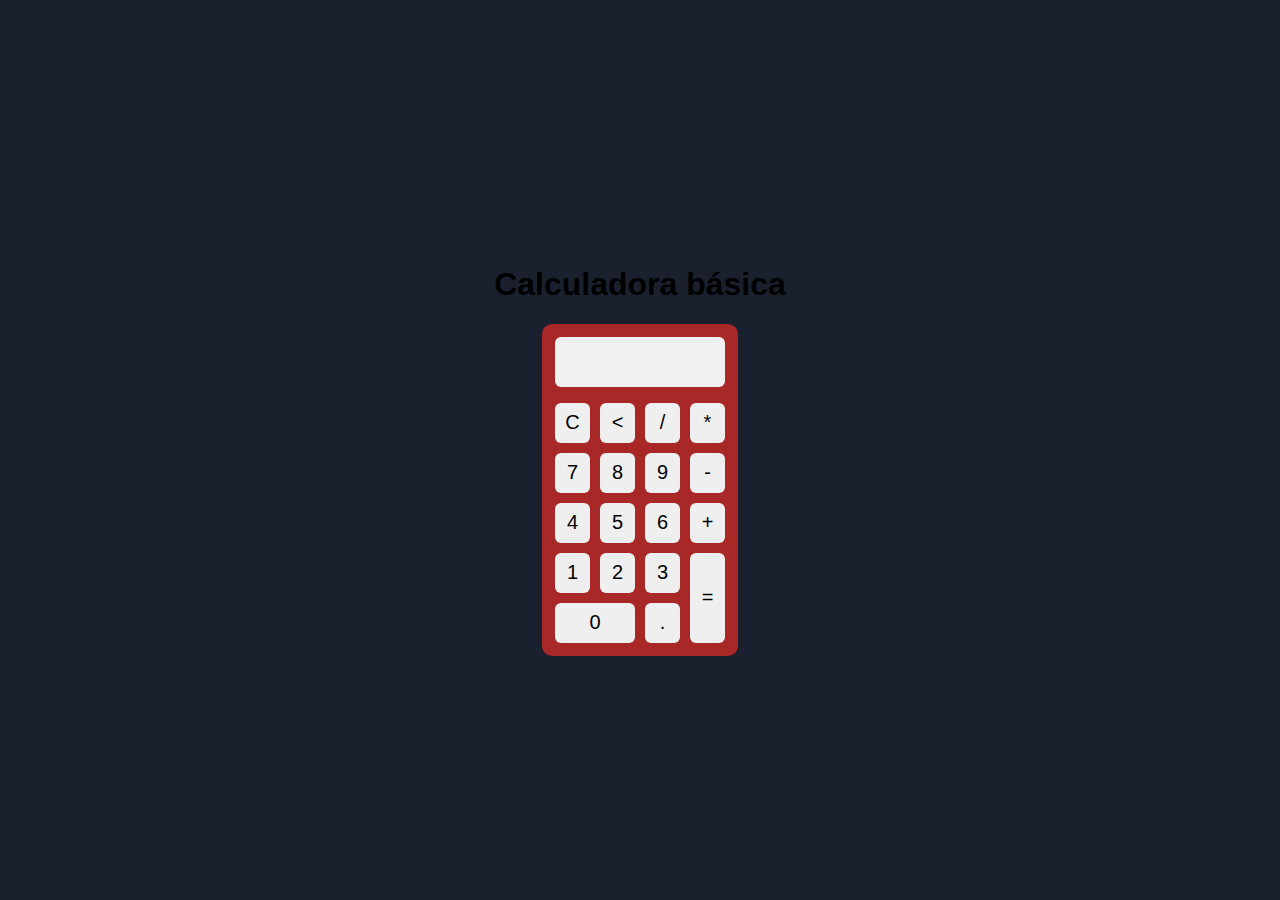
<file: index.html>
<!DOCTYPE html>
<html lang="pt-br">
<head>
    <meta charset="UTF-8">
    <meta name="viewport" content="width=device-width, initial-scale=1.0">
    <title>calculadora</title>
    <link rel = 'stylesheet' href='calculo.css'>
</head>
<body>
    
<h1>Calculadora básica</h1>

<div class='calculator'>
<input type='text' disabled id="display">

<div class="box-buttons">
<button onclick="clean()">C</button>
<button onclick="back()">&lt</button>
<button onclick="insertToDisplay('/')">/</button>
<button onclick="insertToDisplay('*')">*</button>
<button onclick="insertToDisplay('7')">7</button>
<button onclick="insertToDisplay('8')">8</button>
<button onclick="insertToDisplay('9')">9</button>
<button onclick="insertToDisplay('-')">-</button>
<button onclick="insertToDisplay('4')">4</button>
<button onclick="insertToDisplay('5')">5</button>
<button onclick="insertToDisplay('6')">6</button>
<button onclick="insertToDisplay('+')">+</button>
<button onclick="insertToDisplay('1')">1</button>
<button onclick="insertToDisplay('2')">2</button>
<button onclick="insertToDisplay('3')">3</button>
<button onclick="insertToDisplay('0')" class="btn-zero">0</button>
<button onclick="insertToDisplay('.')">.</button>
<button onclick="result()" class="btn-result">=</button>






</div> <!--buttons-->
</div> <!-- calculator>-->






</body>
<script src="calculo.js"></script>
</html>
</file>
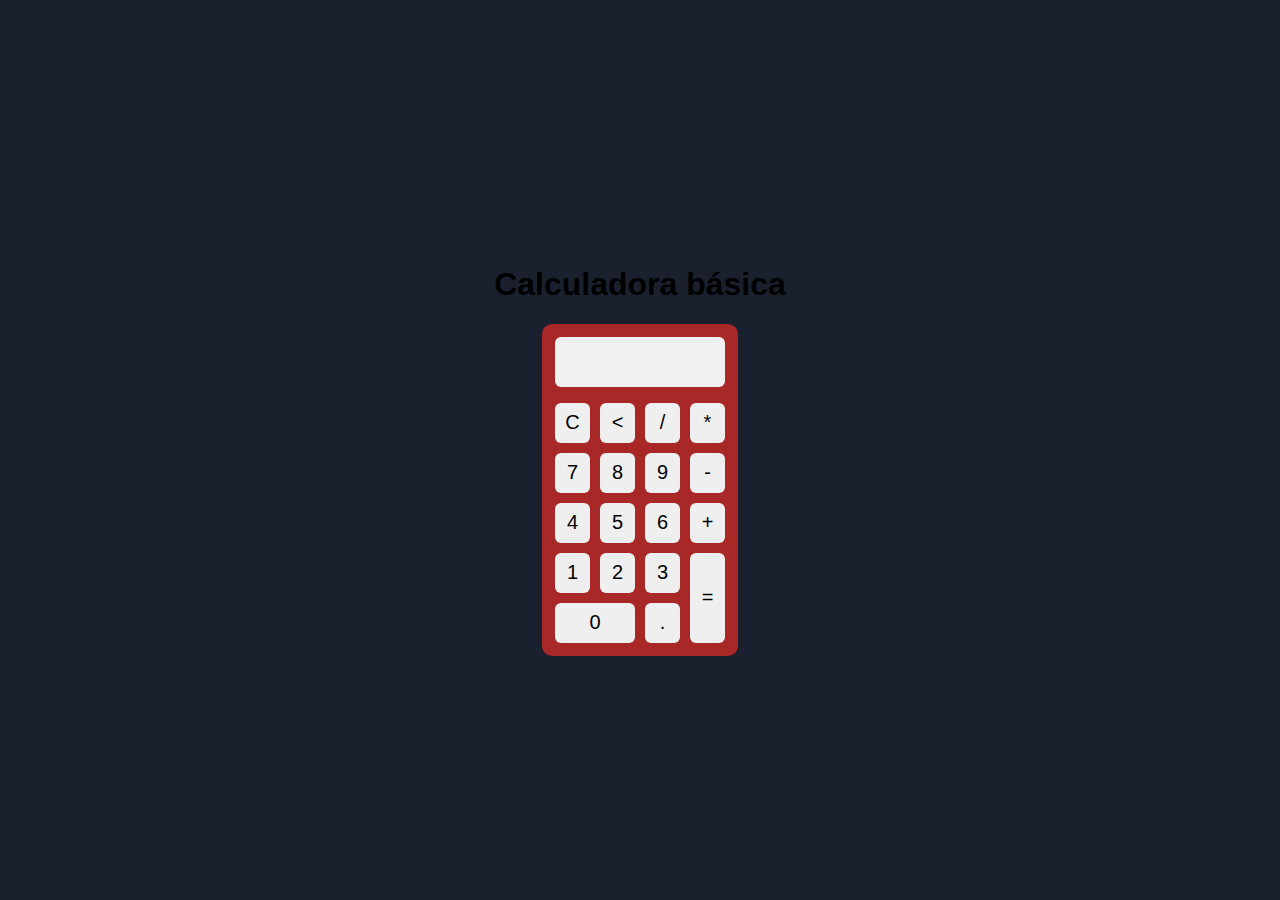
<file: calculo.html>
<!DOCTYPE html>
<html lang="pt-br">
<head>
    <meta charset="UTF-8">
    <meta name="viewport" content="width=device-width, initial-scale=1.0">
    <title>calculadora</title>
    <link rel = 'stylesheet' href='calculo.css'>
</head>
<body>
    
<h1>Calculadora básica</h1>

<div class='calculator'>
<input type='text' disabled id="display">

<div class="box-buttons">
<button onclick="clean()">C</button>
<button onclick="back()">&lt</button>
<button onclick="insertToDisplay('/')">/</button>
<button onclick="insertToDisplay('*')">*</button>
<button onclick="insertToDisplay('7')">7</button>
<button onclick="insertToDisplay('8')">8</button>
<button onclick="insertToDisplay('9')">9</button>
<button onclick="insertToDisplay('-')">-</button>
<button onclick="insertToDisplay('4')">4</button>
<button onclick="insertToDisplay('5')">5</button>
<button onclick="insertToDisplay('6')">6</button>
<button onclick="insertToDisplay('+')">+</button>
<button onclick="insertToDisplay('1')">1</button>
<button onclick="insertToDisplay('2')">2</button>
<button onclick="insertToDisplay('3')">3</button>
<button onclick="insertToDisplay('0')" class="btn-zero">0</button>
<button onclick="insertToDisplay('.')">.</button>
<button onclick="result()" class="btn-result">=</button>






</div> <!--buttons-->
</div> <!-- calculator>-->






</body>
<script src="calculo.js"></script>
</html>
</file>
<file: calculo.css>
/* corpo do conteúdo */
body {
display: flex; /*deixa os elemtos alinhados*/
flex-direction: column;
justify-content: center;
align-items: center;
height: 100vh;
margin: 0;
padding: 0;
font-family: Arial, Helvetica, sans-serif;
background-color: #1b202e;
}


h1 {
    color: black;
}


.calculator {
    background-color: #a82828;
    width: 170px;
    border-radius: 10px;
    padding: 13px;
}


#display {
    width: 100%;
    box-sizing: border-box;
    height: 50px;
    border: none;
    border-radius: 6px;
    background-color: #f0f0f0;
    text-align: right;
    font-size: 20px;
    margin-bottom: 16px;
}



.box-buttons {
display: grid;
grid-template-columns: 1fr 1fr 1fr 1fr;
grid-template-rows: 1fr 1fr 1fr 1fr 1fr;
gap: 10px;
}



/* pode chamar o elemento sem que ele tenha div ou id */
button {
border: none;
height: 40px;
border-radius: 6px;
font-size: 20px;
}

/* efeito e transição ao passar o mouse por cima */
button:hover {
    background-color: rgb(8, 216, 206);
    cursor: pointer;
    transition: 1.1s;
}

/* botão zero */
.btn-zero {
    grid-column: 1/3;
}



.btn-result {
grid-row: 4/6;
height: 100%;
grid-column: 4;
}
</file>
